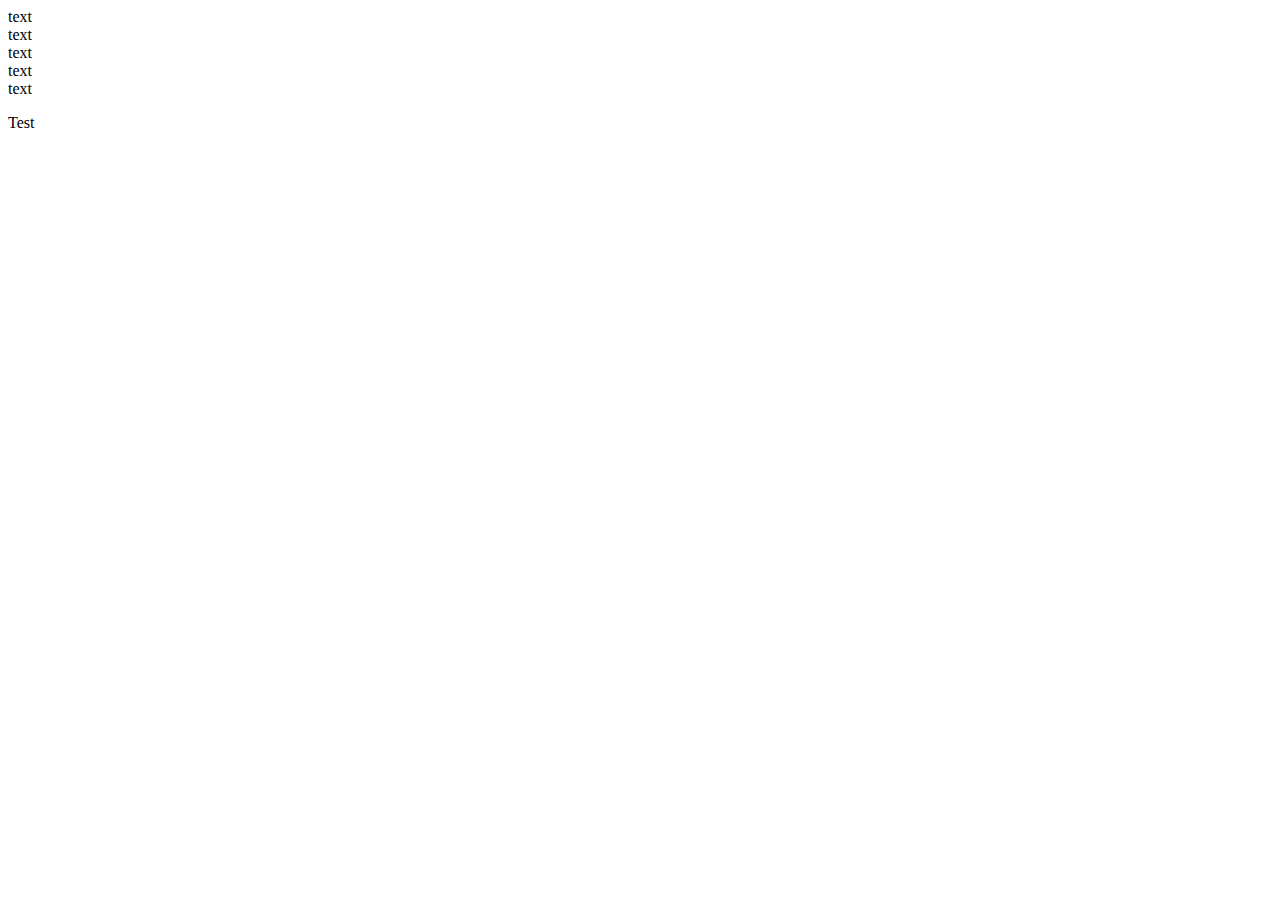
<file: Lesson 11/index.html>
<!DOCTYPE html>
<html lang="en">
<head>
    <meta charset="UTF-8">
    <meta name="viewport" content="width=device-width, initial-scale=1.0">
    <title>Document</title>
</head>
<body>
    

    <div>text</div>
    <div>text</div>
    <div>text</div>
    <div>text</div>
    <div>text</div>
    <p id="test">Test</p>
    <script src="./main.js"></script>
</body>
</html>
</file>
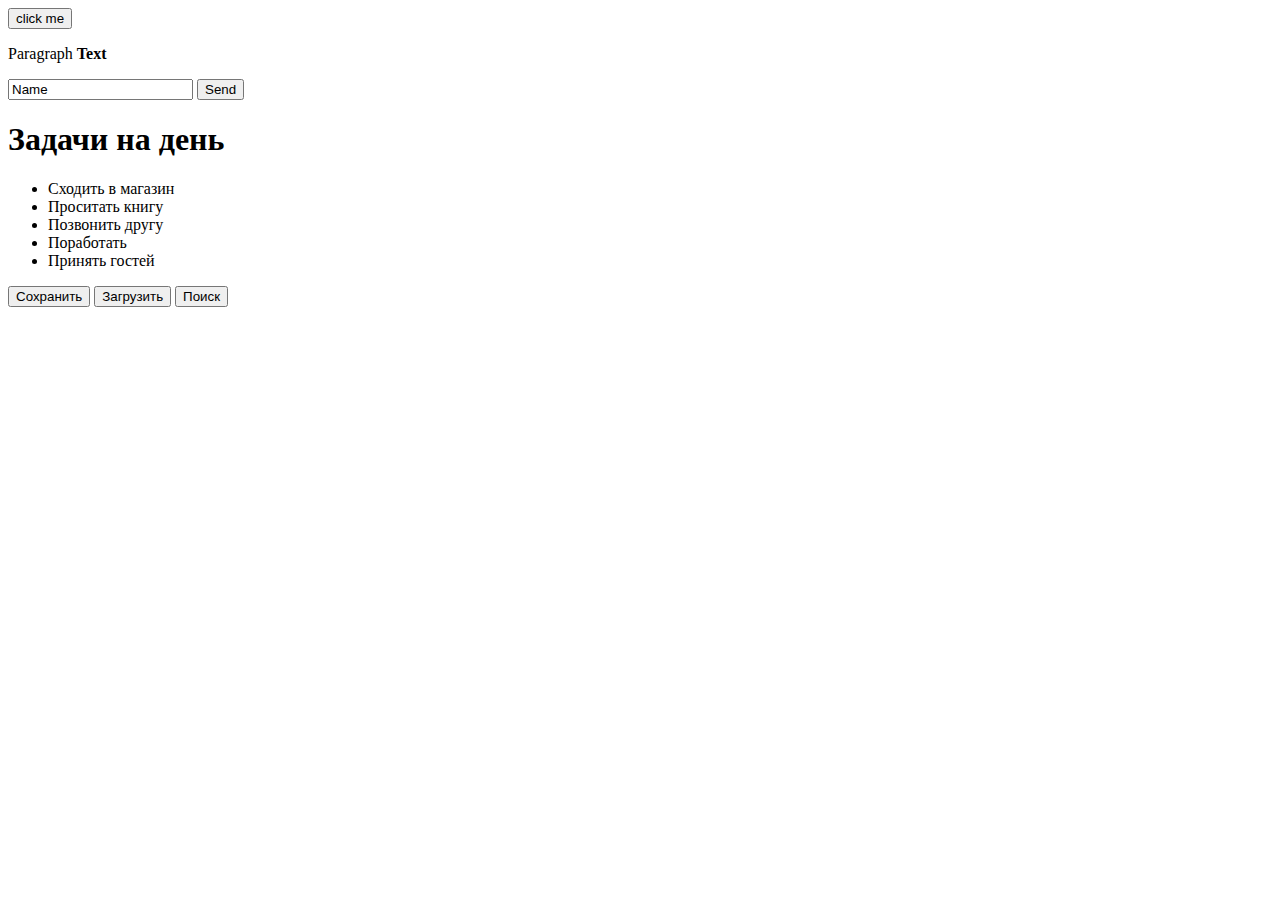
<file: Lesson 14/index.html>
<!DOCTYPE html>
<html lang="en">

<head>
    <meta charset="UTF-8">
    <meta name="viewport" content="width=device-width, initial-scale=1.0">
    <title>Document</title>
    <style>
        ul>li {
            cursor: pointer;
            width: 200px;
        }

        .selected {
            background-color: pink;
        }
    </style>
</head>

<body>
    <!-- <button onclick="clickQ()">click me</button> -->
    <button id="btn">click me</button>
    <p id="p">
        Paragraph
        <span id="span">
            <b id="b">Text</b>
        </span>
    </p>

    <form action="" class="form">
        <input type="text" value="Name">
        <button type="submit">Send</button>
    </form>
    <h1>Задачи на день</h1>
    <ul id="ul">
        <li>Сходить в магазин</li>
        <li>Проситать книгу</li>
        <li>Позвонить другу</li>
        <li>Поработать</li>
        <li>Принять гостей</li>
    </ul>

    <div id="menu">
        <button data-action="save">Сохранить</button>
        <button data-action="load">Загрузить</button>
        <button data-action="search">Поиск</button>
    </div>

    <script src="./main.js"></script>
</body>

</html>
</file>
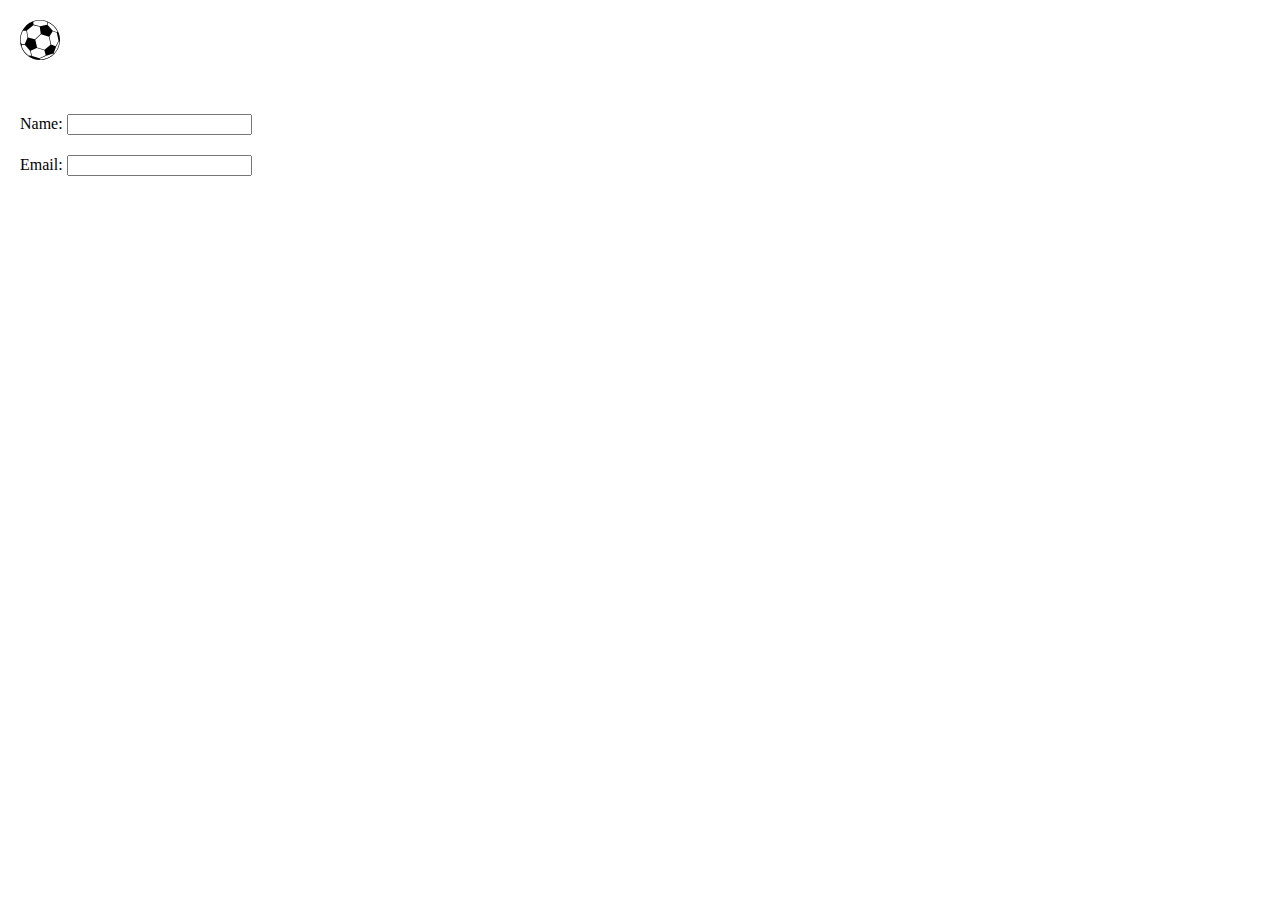
<file: Lesson 16/index.html>
<!DOCTYPE html>
<html lang="en">

<head>
    <meta charset="UTF-8">
    <meta name="viewport" content="width=device-width, initial-scale=1.0">
    <title>Document</title>
    <script type="module" src="./main.js"></script>
    <style>
        body {
            margin: 0;
            padding: 20px;
        }

        #parent {
            width: 300px;
            height: 300px;
            background-color: green;
            display: flex;
        }

        .clild {
            margin: auto;
            width: 100px;
            height: 100px;
            background-color: #fff;
        }

        #parent-2 {
            width: 300px;
            height: 300px;
            background-color: red;
        }

        #form {
            margin-top: 50px;
        }

        .error {
            border: 1px red solid;
        }
        label {
            display: block;
            margin-top: 20px;
        }
        input {
            outline: none;
        }
    </style>
</head>

<body>
    <!-- <h1 id='coords'></h1>
    <div id="parent">
        <div id="clild" class="clild"></div>
    </div>
    <div id="parent-2"></div> -->
    <div>
        <img id="ball" src="./ball.svg" alt="">
    </div>

    <form id="form">
        <label>
            Name:
            <input name='name' type="text">
        </label>
        <label>
            Email:
            <input name='email' type="email">
        </label>

    </form>
</body>

</html>
</file>
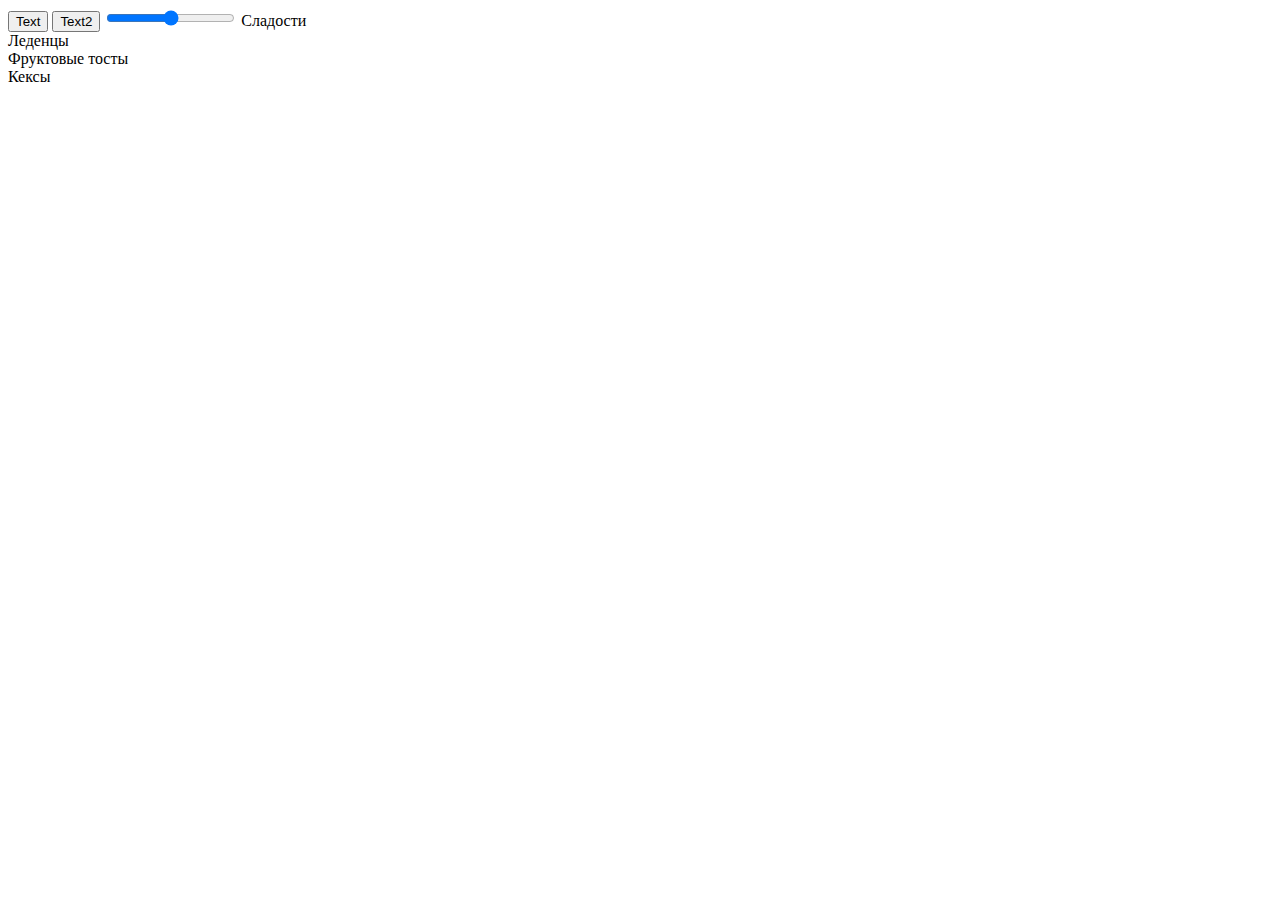
<file: Lesson 22/index.html>
<!DOCTYPE html>
<html lang="en">

<head>
    <meta charset="UTF-8">
    <meta name="viewport" content="width=device-width, initial-scale=1.0">
    <title>Document</title>
    <script type="module" src="./main.js"></script>
    <style>
        p {
            color: red !important;
        }

        custom-element {}
    </style>
</head>

<body>
    <!-- theme-red -->
    <main class="theme theme-green">
        <custom-element type="text"></custom-element>
    </main>

    <template id="tmpl">
        <style>
            p {
                color: green;
            }

            :host {
                display: block;
                border-width: 2px;
                border-style: solid;
                padding: 10px;
            }

            :host-context(.theme-green) {
                border-color: green;
            }

            :host-context(.theme-red) {
                border-color: red;
            }
        </style>


        <div class="custom-element">
            <p>TEXT</p>
        </div>
    </template>

    <button is="smart-button" name="btn">Text</button>
    <button is="smart-button" name="btn2">Text2</button>
    <input type="range">


    <list-component>
        <span slot="title">Сладости</span>
        <li slot="item">Леденцы</li>
        <li slot="item">Фруктовые тосты</li>
        <li slot="item">Кексы</li>
    </list-component>

    <template id="menu">
        <style>

            ul {
                margin: 0;
                list-style: none;
                padding-left: 20px;
            }

            ::slotted([slot="title"]) {
                font-size: 18px;
                font-weight: bold;
                cursor: pointer;
            }

            ::slotted([slot="title"])::before {
                content: '📂';
                font-size: 14px;
            }

            .closed ::slotted([slot="title"])::before {
                content: '📁';
            }

            .closed ul {
                display: none;
            }
        </style>

        <div class="menu">
            <slot name="title"></slot>
            <ul>
                <slot name="item"></slot>
            </ul>
        </div>
    </template>
    
</body>

</html>
</file>
